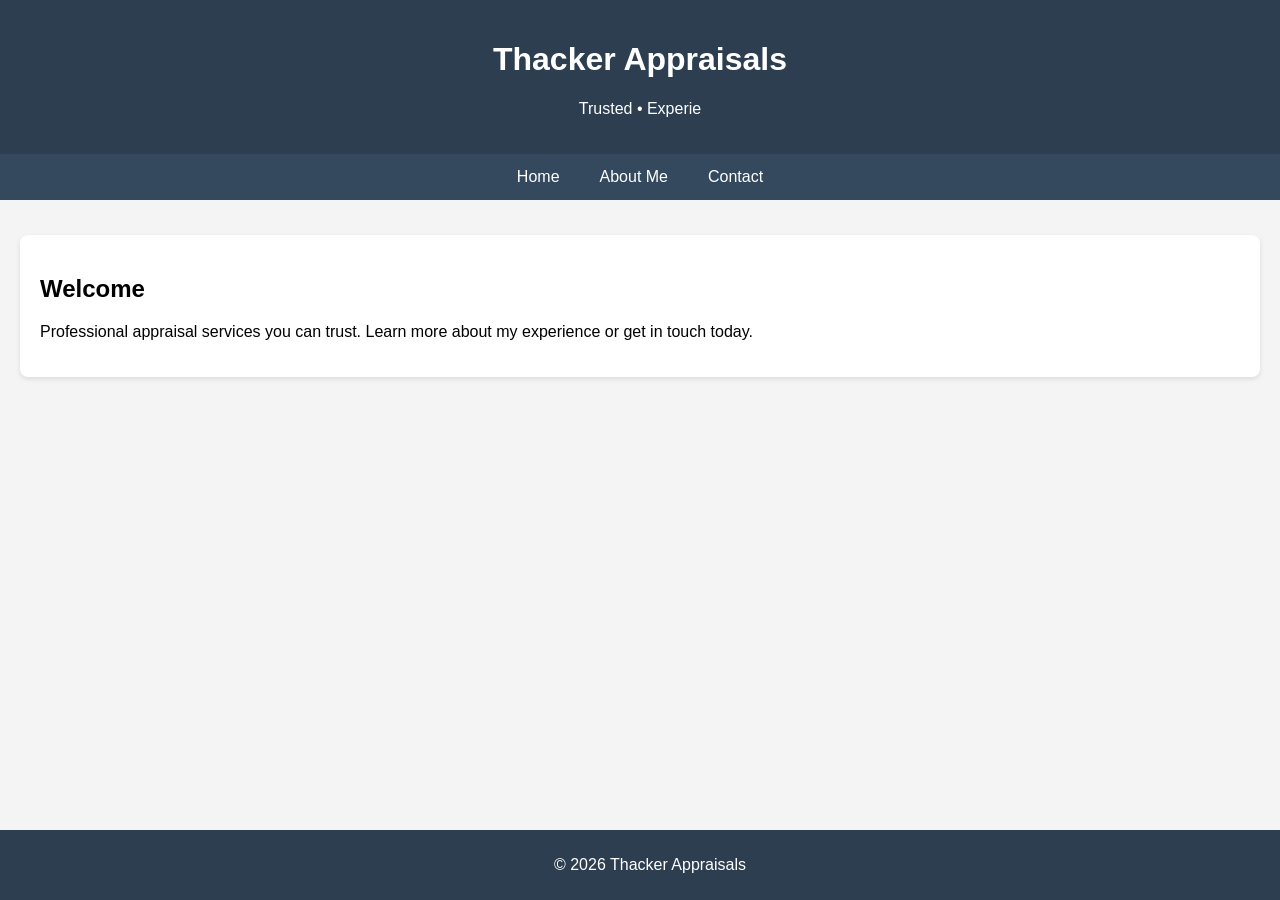
<file: index.html>
<!-- index.html (Homepage) -->
<!DOCTYPE html>
<html lang="en">
<head>
  <meta charset="UTF-8">
  <meta name="viewport" content="width=device-width, initial-scale=1.0">
  <title>Thacker Appraisals</title>
  <link rel="stylesheet" href="styles.css">
</head>
<body>
<header>
  <h1>Thacker Appraisals</h1>
  <p id="typing"></p>
</header>

<nav>
  <a href="index.html">Home</a>
  <a href="about.html">About Me</a>
  <a href="contact.html">Contact</a>
</nav>

<div class="container">
  <div class="card hidden">
    <h2>Welcome</h2>
    <p>Professional appraisal services you can trust. Learn more about my experience or get in touch today.</p>
  </div>
</div>

<footer>
  <p>© 2026 Thacker Appraisals</p>
</footer>
<script src="script.js"></script>
</body>
</html>
</file>
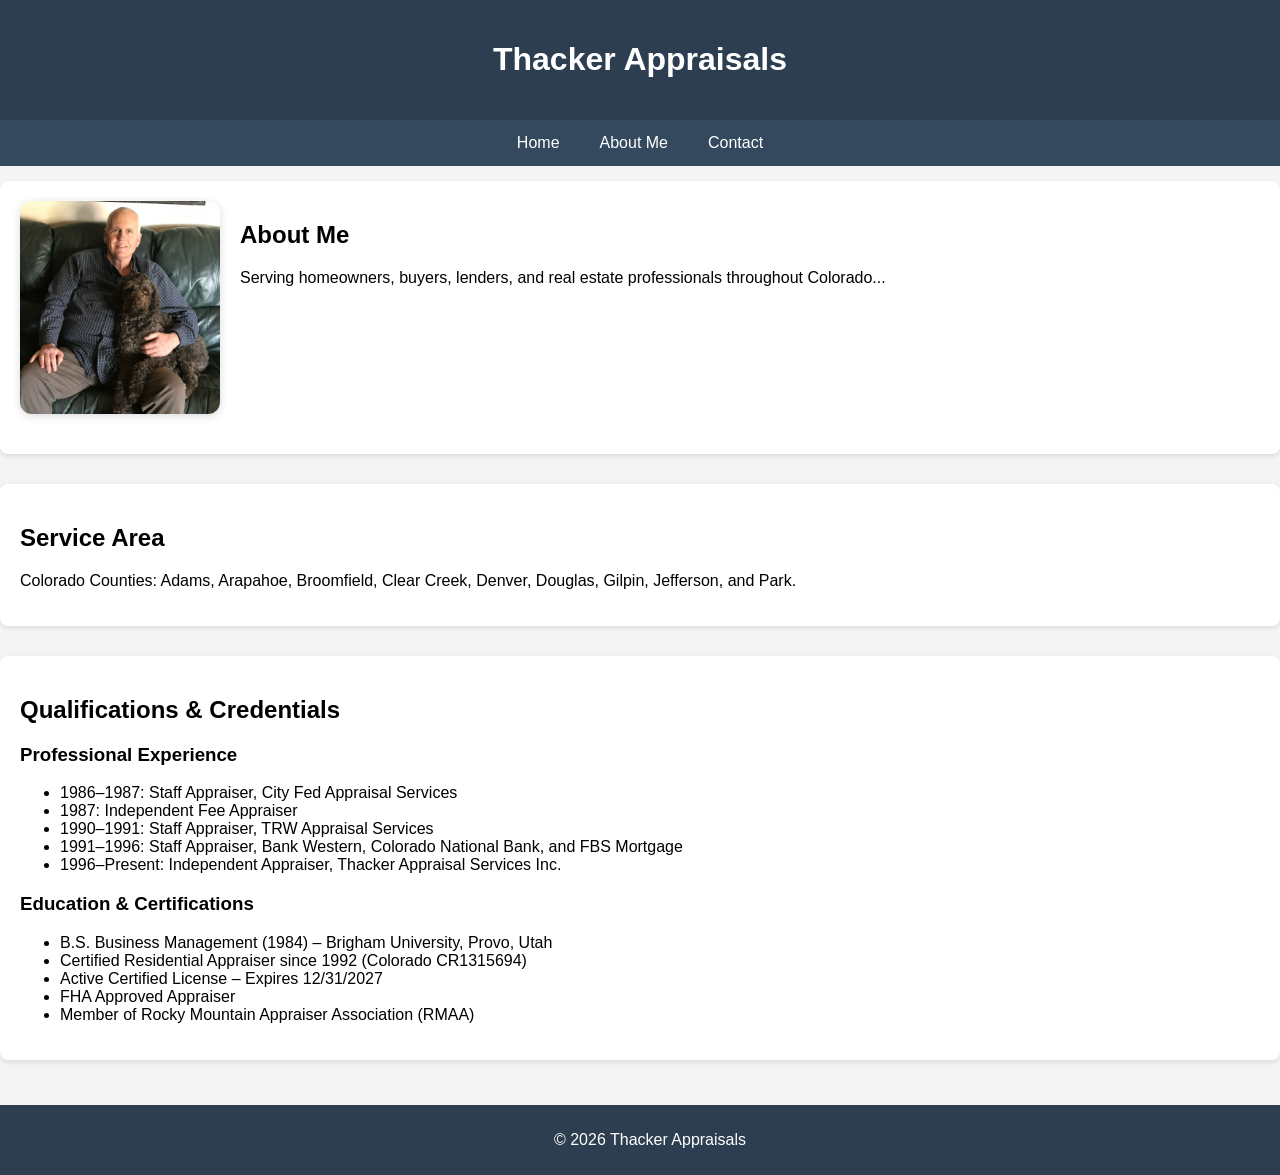
<file: about.html>
<!DOCTYPE html>
<html lang="en">
<head>
  <meta charset="UTF-8">
  <meta name="viewport" content="width=device-width, initial-scale=1.0">
  <title>About - Thacker Appraisals</title>
  <link rel="stylesheet" href="styles.css">
</head>
<body>
<header>
  <h1>Thacker Appraisals</h1>
</header>

<nav>
  <a href="index.html">Home</a>
  <a href="about.html">About Me</a>
  <a href="contact.html">Contact</a>
</nav>

<div class="card hidden about-flex">
  <img src="images/image.png" alt="Photo of Grandpa" class="profile-pic">

  <div class="about-text">
    <h2>About Me</h2>
    <p>
      Serving homeowners, buyers, lenders, and real estate professionals throughout Colorado...
    </p>
  </div>
</div>


  <div class="card hidden">
    <h2>Service Area</h2>
    <p>Colorado Counties: Adams, Arapahoe, Broomfield, Clear Creek, Denver, Douglas, Gilpin, Jefferson, and Park.</p>
  </div>

  <div class="card hidden">
    <h2>Qualifications & Credentials</h2>
    <h3>Professional Experience</h3>
    <ul>
      <li>1986–1987: Staff Appraiser, City Fed Appraisal Services</li>
      <li>1987: Independent Fee Appraiser</li>
      <li>1990–1991: Staff Appraiser, TRW Appraisal Services</li>
      <li>1991–1996: Staff Appraiser, Bank Western, Colorado National Bank, and FBS Mortgage</li>
      <li>1996–Present: Independent Appraiser, Thacker Appraisal Services Inc.</li>
    </ul>

    <h3>Education & Certifications</h3>
    <ul>
      <li>B.S. Business Management (1984) – Brigham University, Provo, Utah</li>
      <li>Certified Residential Appraiser since 1992 (Colorado CR1315694)</li>
      <li>Active Certified License – Expires 12/31/2027</li>
      <li>FHA Approved Appraiser</li>
      <li>Member of Rocky Mountain Appraiser Association (RMAA)</li>
    </ul>
  </div>
</div>

<footer>
  <p>© 2026 Thacker Appraisals</p>
</footer>
<script src="script.js"></script>
</body>
</html>
</file>
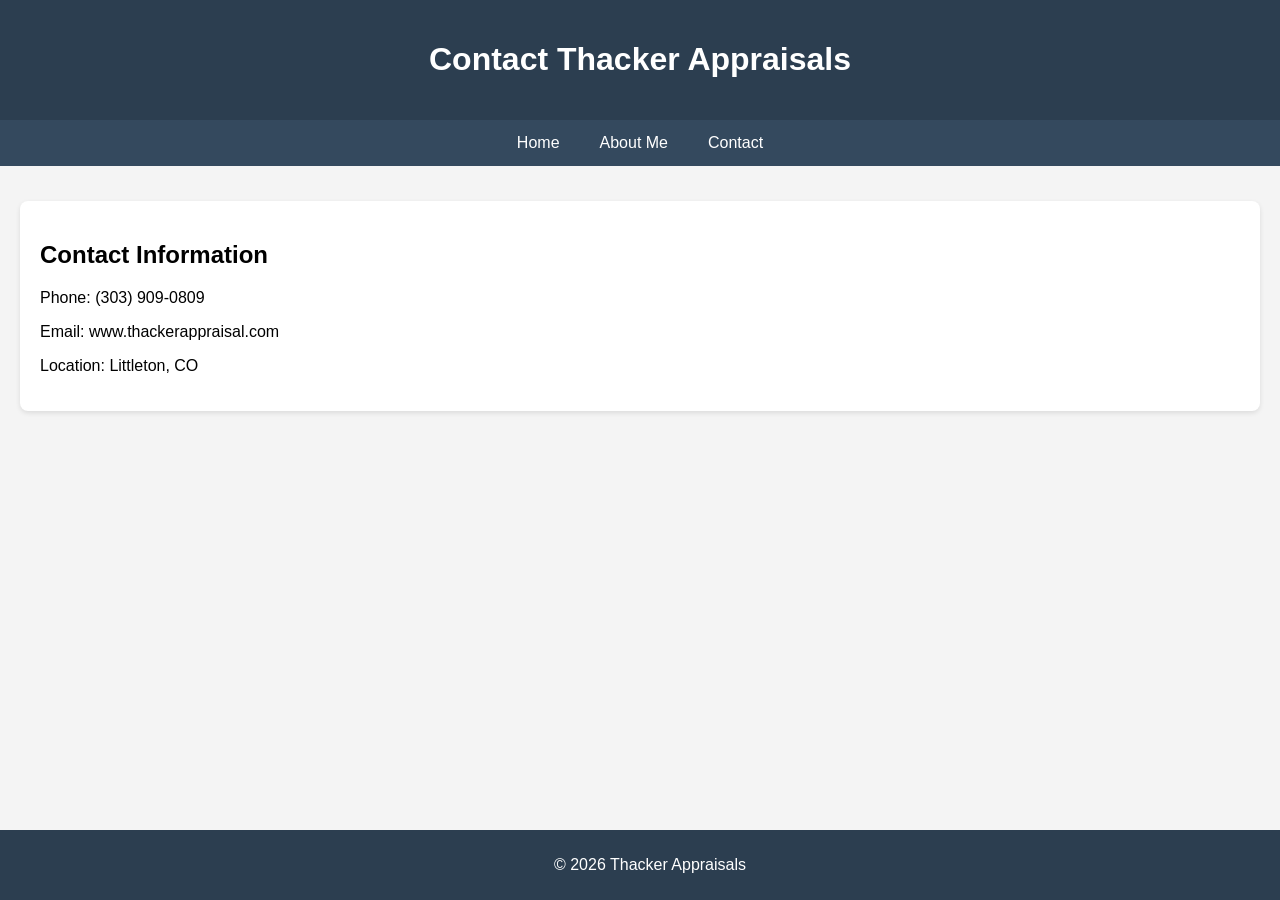
<file: contact.html>
<!DOCTYPE html>
<html lang="en">
<head>
  <meta charset="UTF-8">
  <meta name="viewport" content="width=device-width, initial-scale=1.0">
  <title>Contact - Thacker Appraisals</title>
  <link rel="stylesheet" href="styles.css">
</head>
<body>
<header>
  <h1>Contact Thacker Appraisals</h1>
</header>

<nav>
  <a href="index.html">Home</a>
  <a href="about.html">About Me</a>
  <a href="contact.html">Contact</a>
</nav>

<div class="container">
  <div class="card hidden">
    <h2>Contact Information</h2>
    <p>Phone: (303) 909-0809</p>
    <p>Email: www.thackerappraisal.com</p>
    <p>Location: Littleton, CO</p>
  </div>
</div>

<footer>
  <p>© 2026 Thacker Appraisals</p>
</footer>
<script src="script.js"></script>
</body>
</html>
</file>
<file: styles.css>
body {
  margin: 0;
  font-family: Arial, sans-serif;
  background-color: #f4f4f4;
  min-height: 100vh;
  display: flex;
  flex-direction: column;
}

html {
  scroll-behavior: smooth;
}

header {
  background: #2c3e50;
  color: white;
  padding: 20px;
  text-align: center;
}

nav {
  display: flex;
  justify-content: center;
  background: #34495e;
}

nav a {
  color: white;
  padding: 14px 20px;
  text-decoration: none;
  transition: transform 0.2s ease;
}

nav a:hover {
  background: #2c3e50;
  transform: scale(1.05);
}

.container {
  padding: 20px;
  flex: 1;
}

.card {
  background: white;
  padding: 20px;
  margin: 15px 0;
  border-radius: 8px;
  box-shadow: 0 2px 5px rgba(0,0,0,0.1);
  opacity: 0;
  transform: translateY(30px);
  transition: all 0.6s ease;
}

.card.show {
  opacity: 1;
  transform: translateY(0);
}

.profile-pic {
  width: 200px;
  height: auto;
  border-radius: 12px;
  float: left;
  margin: 0 20px 20px 0;
  box-shadow: 0 2px 8px rgba(0,0,0,0.15);
}

footer {
  text-align: center;
  padding: 10px;
  background: #2c3e50;
  color: white;
  margin-top: 30px;
  width: 100%;
}
</file>
